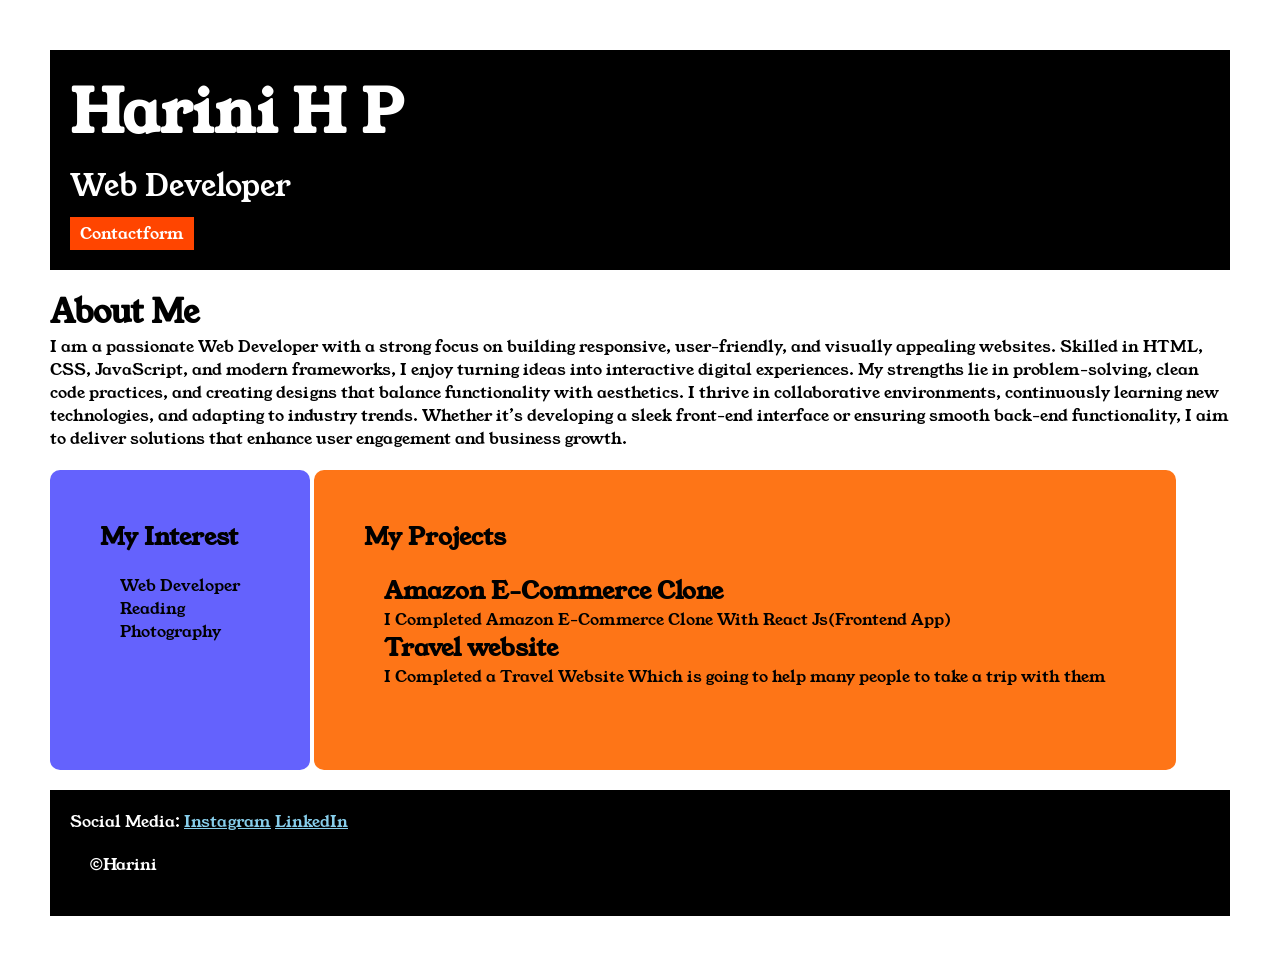
<file: index.html>
<!DOCTYPE html>
<html>

<head>
    <title>My Portfolio</title>
    <link rel="stylesheet" href="style.css">
    <link rel="preconnect" href="https://fonts.googleapis.com">
    <link rel="preconnect" href="https://fonts.gstatic.com" crossorigin>
    <link href="https://fonts.googleapis.com/css2?family=Young+Serif&display=swap" rel="stylesheet">
</head>

<body>
    <div class="container">

        <div class=" section-one">
            <h1 class="section-one__name">Harini H P</h1>
            <p class="section-one__role">Web Developer</p>
            <a class="section-one__contact" href="contactform.html">Contactform</a>
        </div>
        <div class="section-two">
            <h1 class="section-two__title">About Me</h1>
            <p section-two__desc>I am a passionate Web Developer with a strong focus on building responsive,
                user‑friendly, and visually
                appealing
                websites. Skilled in HTML, CSS, JavaScript, and modern frameworks, I enjoy turning ideas into
                interactive
                digital experiences. My strengths lie in problem‑solving, clean code practices, and creating designs
                that
                balance functionality with aesthetics.

                I thrive in collaborative environments, continuously learning new technologies, and adapting to industry
                trends.
                Whether it’s developing a sleek front‑end interface or ensuring smooth back‑end functionality, I aim to
                deliver
                solutions that enhance user engagement and business growth.</p>
        </div>
        <div class="section-three">
            <h2 class="section-three__title">My Interest</h2>
            <ul class="section-three__desc">
                <li>Web Developer</li>
                <li>Reading</li>
                <li>Photography</li>
            </ul>
        </div>
        <div class="section-four">
            <h2 class="section-four__title">My Projects</h2>
            <ul class="section-four__desc">
                <h2>
                    <li>Amazon E-Commerce Clone</li>
                </h2>
                <p>I Completed Amazon E-Commerce Clone With React Js(Frontend App)</p>
                <h2>
                    <li>Travel website</li>
                </h2>
                <p>I Completed a Travel Website Which is going to help many people to take a trip with them</p>
            </ul>
        </div>
        <div class="section-five">

            <p class="section-five__title">Social Media:
                <a href="https://www.instagram.com/">Instagram</a>
                <a href="https://www.linkedin.com/">LinkedIn</a>
            </p>



            <p class="section-five__desc">&copy;Harini</p>
        </div>
    </div>

</body>

</html>
</file>
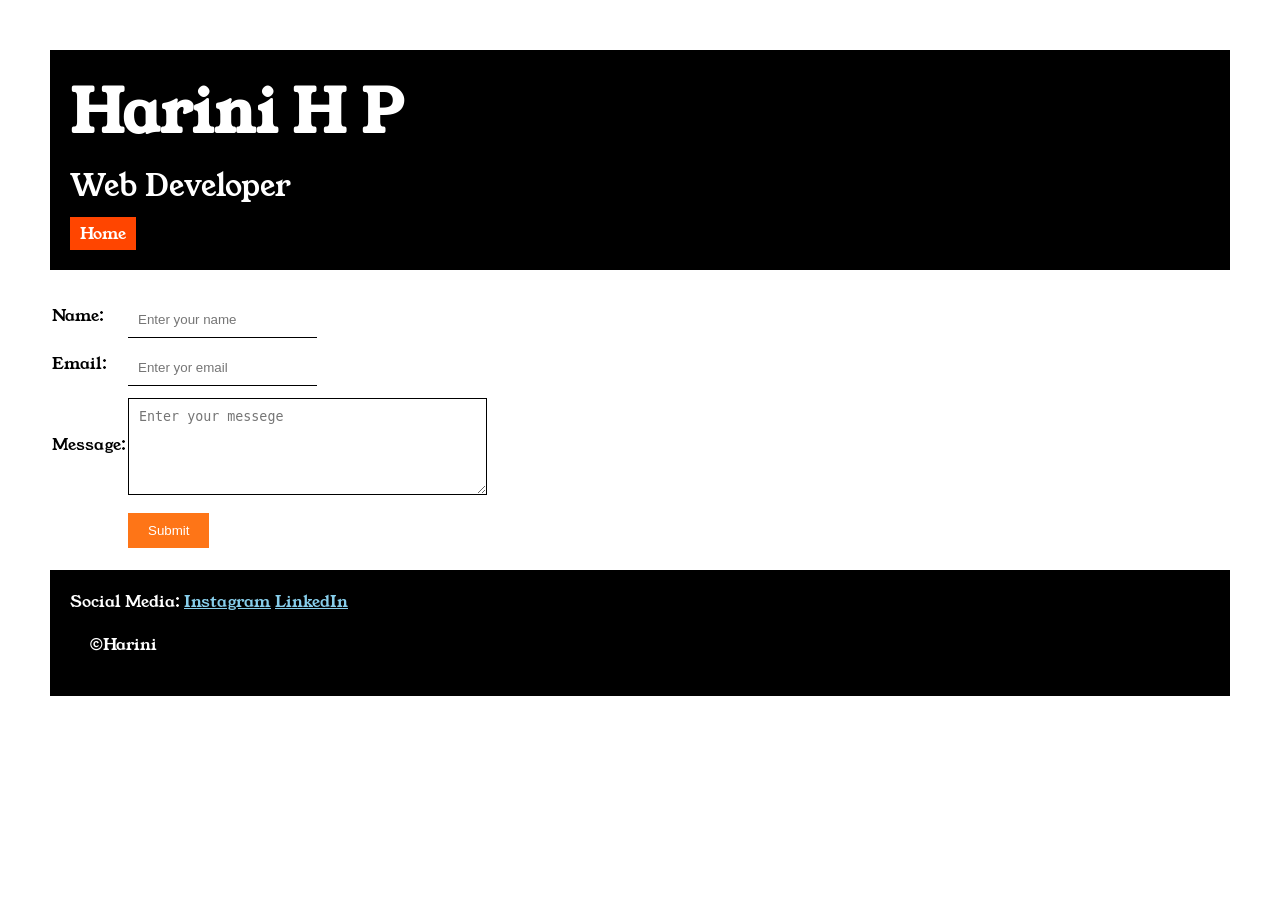
<file: contactform.html>
<!DOCTYPE html>
<html lang="en">

<head>
    <meta charset="UTF-8">
    <meta name="viewport" content="width=device-width, initial-scale=1.0">
    <title>Contact form</title>
    <link rel="stylesheet" href="style.css">
    <link rel="preconnect" href="https://fonts.googleapis.com">
    <link rel="preconnect" href="https://fonts.gstatic.com" crossorigin>
    <link href="https://fonts.googleapis.com/css2?family=Young+Serif&display=swap" rel="stylesheet">
</head>

<body>
    <div class="container">

        <div class=" section-one">
            <h1 class="section-one__name">Harini H P</h1>
            <p class="section-one__role">Web Developer</p>
            <a class="section-one__contact" href="index.html">Home</a>
        </div>

        <div class="contactform">
            <form>
                <table>
                    <tr>
                        <td>Name:</td>
                        <td><input type="text" placeholder="Enter your name" class="contact-form__input"></td>
                    </tr>
                    <tr>
                        <td>Email:</td>
                        <td><input type="email" placeholder="Enter yor email" class="contact-form__input"></td>
                    </tr>
                    <tr>
                        <td>Message:</td>
                        <td><textarea name="Message" id="Message" cols="40" rows="5" placeholder="Enter your messege" class="contact-form__textarea"></textarea></td>
                    </tr>
                    <tr>
                        <td></td>

                        <td><input type="submit" class="contact-form__submit"></td>
                    </tr>

                </table>
                <div class="section-five">

                    <p class="section-five__title">Social Media:
                        <a href="https://www.instagram.com/">Instagram</a>
                        <a href="https://www.linkedin.com/">LinkedIn</a>
                    </p>



                    <p class="section-five__desc">&copy;Harini</p>
                </div>
            </form>
        </div>

    </div>



</body>

</html>
</file>
<file: style.css>
*{
    padding: 0;
    margin:0;
}
body{
    
  font-family: "Young Serif", serif;
  font-weight: 400;
  font-style: normal;
}
.container{
    padding: 50px;
}
.section-one{
    background-color: black;
    color: white;
    padding: 20px;
}
.section-one__contact{
    background-color: orangered;
    color:white;
    text-decoration: none;
    padding-left: 10px;
    padding-right: 10px;
    padding-top: 5px;
    padding-bottom: 5px;
    margin-top: 10px;
    display: inline-block;

}
.section-one__name{
    font-size: 60px;

}
.section-one__role{
    font-size: 30px;
    margin-top: 10px;
}
.section-two,.section-three,.section-four,.section-five{
    margin-top: 20px;
}
.section-two__desc,.section-three__desc,.section-four__desc,.section-five__desc{
    margin: 20px;
}
.section-five{
    background-color: black;
    color: white;
    padding: 20px;

}
.section-five__title a{
    color: skyblue;
}
.section-three li,.section-four li{
    list-style: none;
}
.section-three{
    display: inline-block;
    padding: 50px;
    height: 200px;
    background-color:#6462fd;
    border-radius: 10px;
    vertical-align: top;
   

}
.section-four{
    background-color: #fe7517;
    padding: 50px;
    height: 200px;
    display: inline-block;
    border-radius: 10px;
    vertical-align: top;
}
.contactform{
    margin-top: 20px;
}
.contact-form__input,.contact-form__textarea,.contact-form__submit{
    margin-top: 10px;

}
.contact-form__input{
    padding: 10px;
    border: none;
    border-bottom: solid black 1px;
}
.contact-form__textarea{
    padding: 10px;
    border: none;
    border: solid black 1px;
}
.contact-form__submit{
    padding-top: 10px;
    padding-bottom: 10px;
    padding-left: 20px;
    padding-right: 20px;
    background-color: #fe7517;
    color: white;
    border: none;
}
</file>
